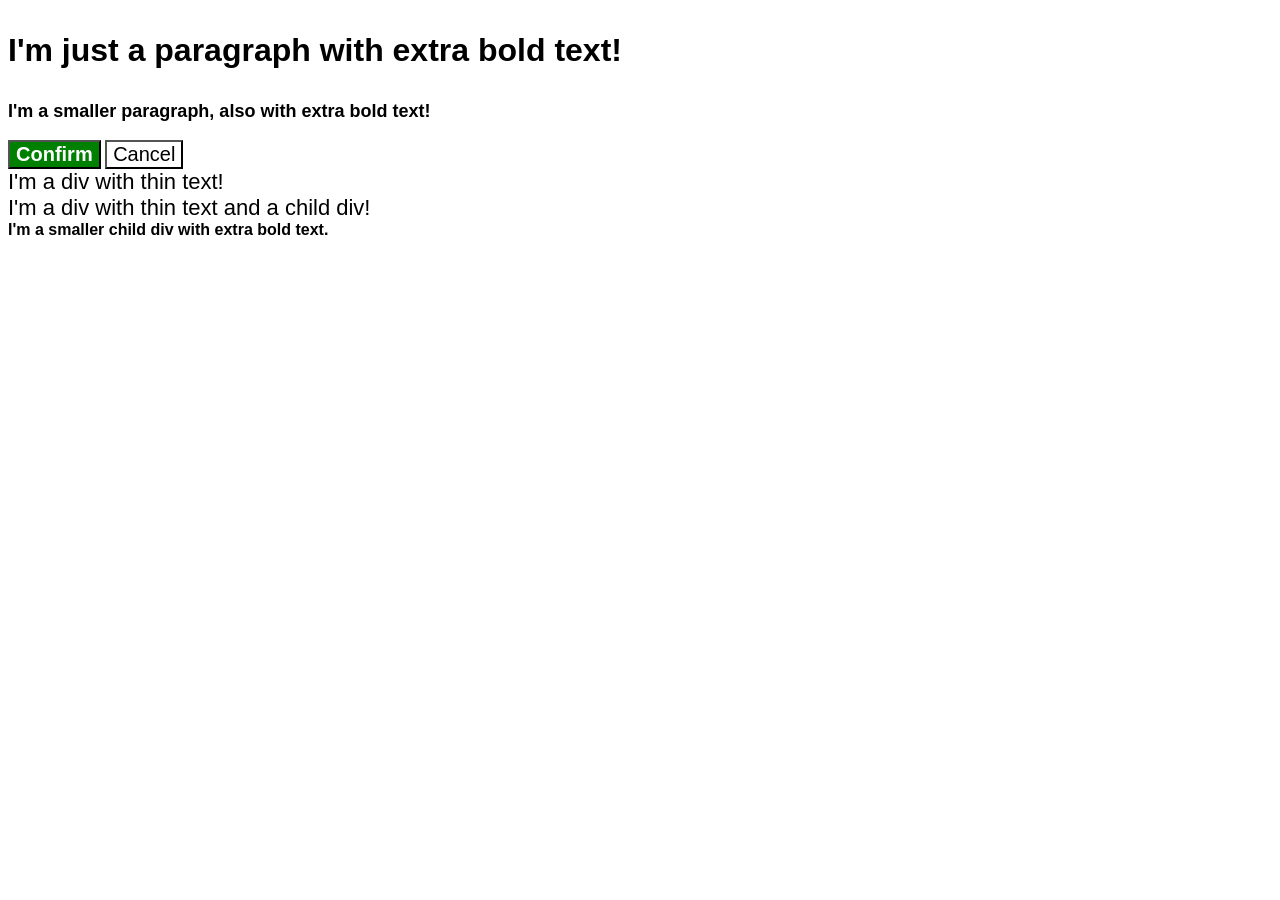
<file: foundations/cascade/01-cascade-fix/index.html>
<!DOCTYPE html>
<html lang="en">
  <head>
    <meta charset="UTF-8">
    <meta http-equiv="X-UA-Compatible" content="IE=edge">
    <meta name="viewport" content="width=device-width, initial-scale=1.0">
    <title>Fix the Cascade</title>
    <link rel="stylesheet" href="style.css">
  </head>
  <body>
    <p class="para">I'm just a paragraph with extra bold text!</p>
    <p class="para" id="small-p">I'm a smaller paragraph, also with extra bold text!</p>

    <button id="confirm-button" class="button confirm">Confirm</button>
    <button id="cancel-button" class="button cancel">Cancel</button>

    <div class="text">I'm a div with thin text!</div>
    <div class="text">I'm a div with thin text and a child div!
      <div class="text-child">I'm a smaller child div with extra bold text.</div>
    </div>
  </body>
</html>
</file>
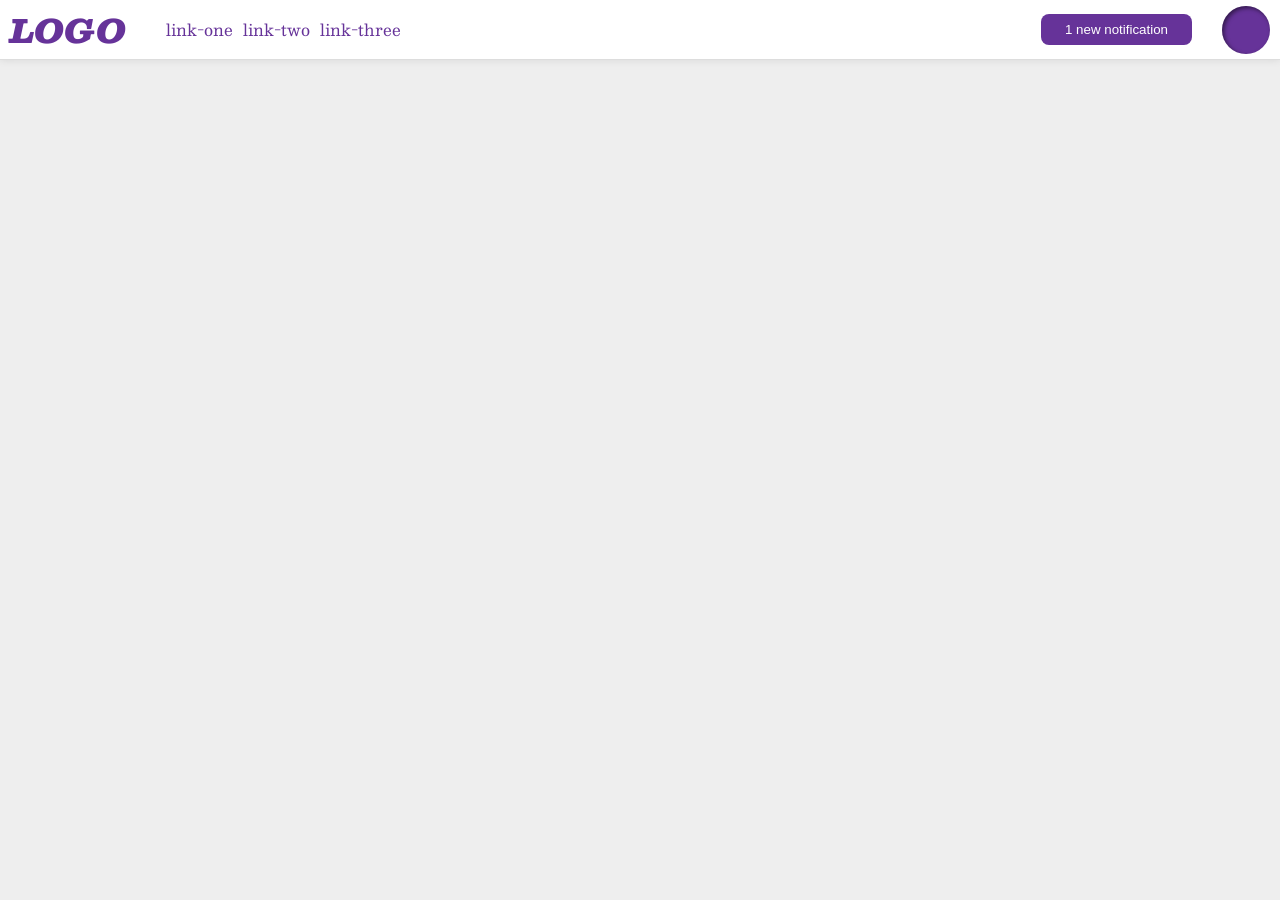
<file: foundations/flex/03-flex-header-2/index.html>
<!DOCTYPE html>
<html lang="en">
  <head>
    <meta charset="UTF-8">
    <meta http-equiv="X-UA-Compatible" content="IE=edge">
    <meta name="viewport" content="width=device-width, initial-scale=1.0">
    <title>Flex Header 2</title>
    <link rel="stylesheet" href="style.css">
  </head>
  <body>
    <div class="nav">
      <div class="left-cont">
        <div class="logo">
        LOGO
      </div>
      <ul class="links">
        <li><a href="https://google.com">link-one</a></li>
        <li><a href="https://google.com">link-two</a></li>
        <li><a href="https://google.com">link-three</a></li>
      </ul>
      </div>
      <div class="right-cont">
      <button class="notifications">
        1 new notification
      </button>
      </div>
      <div class="profile-image"></div>
    </div>
  </body>
</html>
</file>
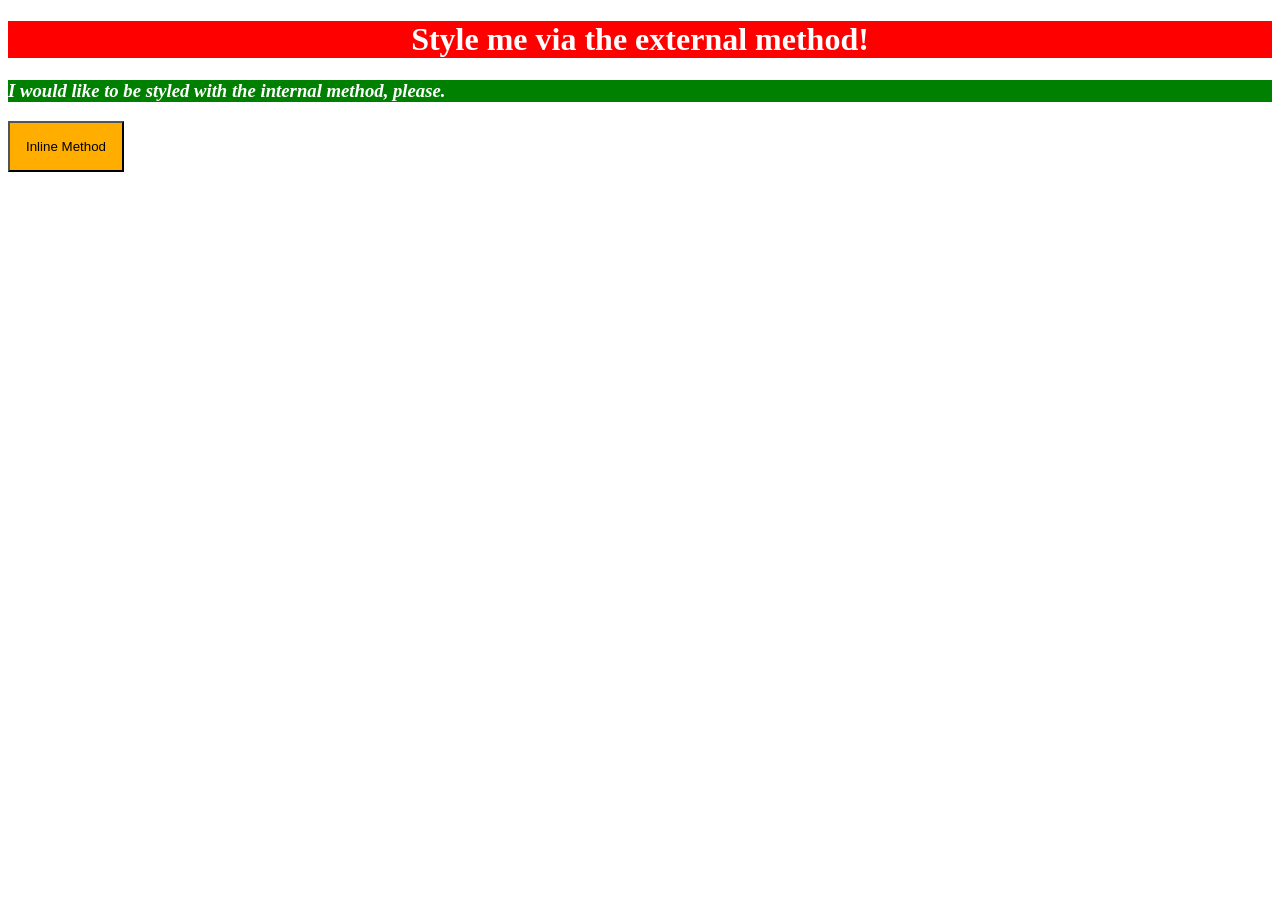
<file: foundations/intro-to-css/01-css-methods/index.html>
<!DOCTYPE html>
<html lang="en">
  <head>
    <link rel="stylesheet" href="style.css">
    <meta charset="UTF-8">
    <meta http-equiv="X-UA-Compatible" content="IE=edge">
    <meta name="viewport" content="width=device-width, initial-scale=1.0">
    <title>Methods for Adding CSS</title>
  </head>
  <body>
    <h1>Style me via the external method!</h1>
    <div>
    <h3><em>I would like to be styled with the internal method, please.</em></h3>
        <style>
          div {
            background-color:green;
            color: white;
          }
        </style>
    </div>
    <button style="color:black; background-color:rgb(255, 174, 0);padding: 16px;">Inline Method</button>
  </body>
</html>
</file>
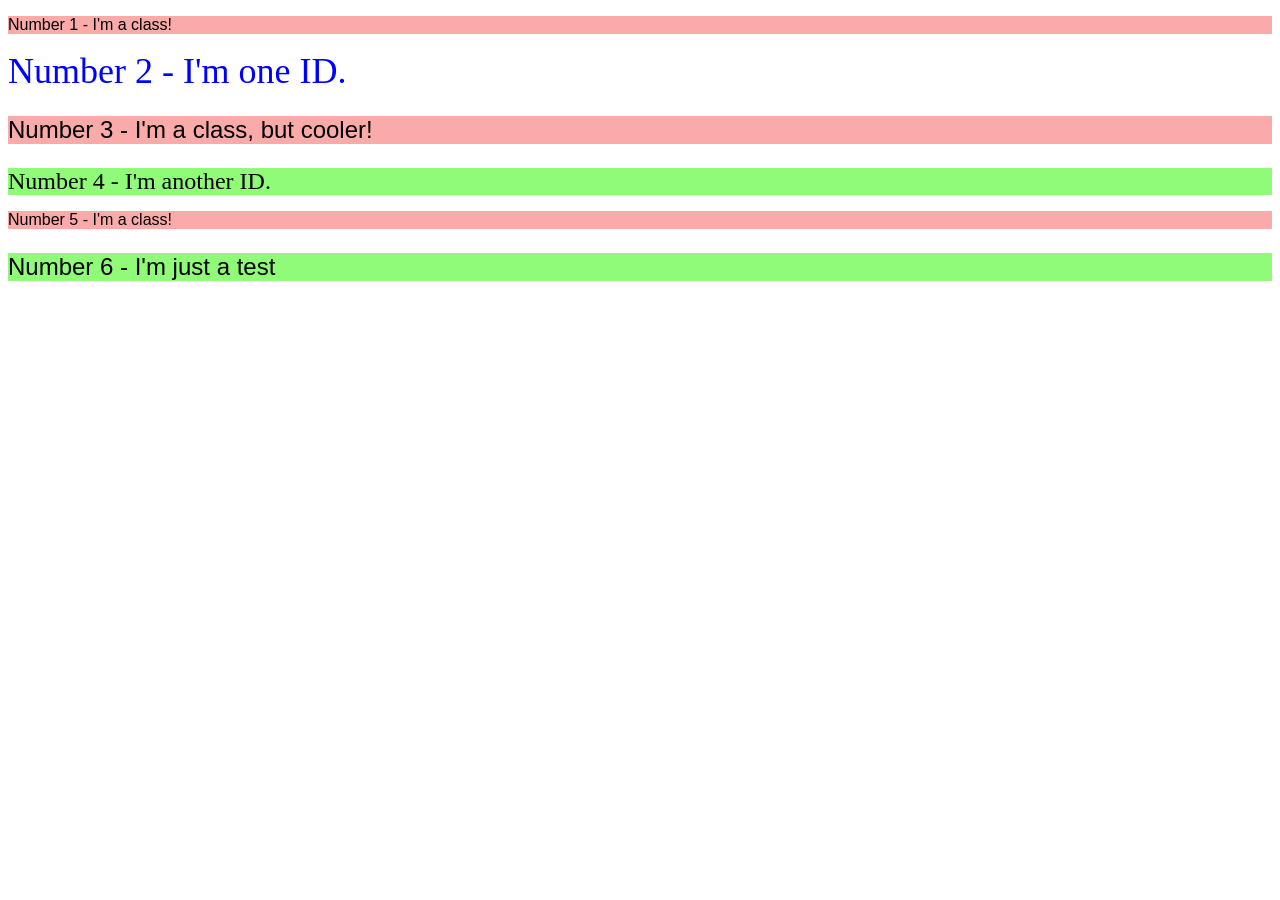
<file: foundations/intro-to-css/02-class-id-selectors/index.html>
<!DOCTYPE html>
<html lang="en">
  <head>
    <meta charset="UTF-8">
    <meta http-equiv="X-UA-Compatible" content="IE=edge">
    <meta name="viewport" content="width=device-width, initial-scale=1.0">
    <title>Class and ID Selectors</title>
    <link rel="stylesheet" href="style.css">
  </head>
  <body>
    <p>Number 1 - I'm a class!</p>
    <div class="two">Number 2 - I'm one ID.</div>
    <p class="three">Number 3 - I'm a class, but cooler!</p>
    <div id="four">Number 4 - I'm another ID.</div>
    <p>Number 5 - I'm a class!</p>
    <p id="four">Number 6 - I'm just a test</p>
  </body>
</html>
</file>
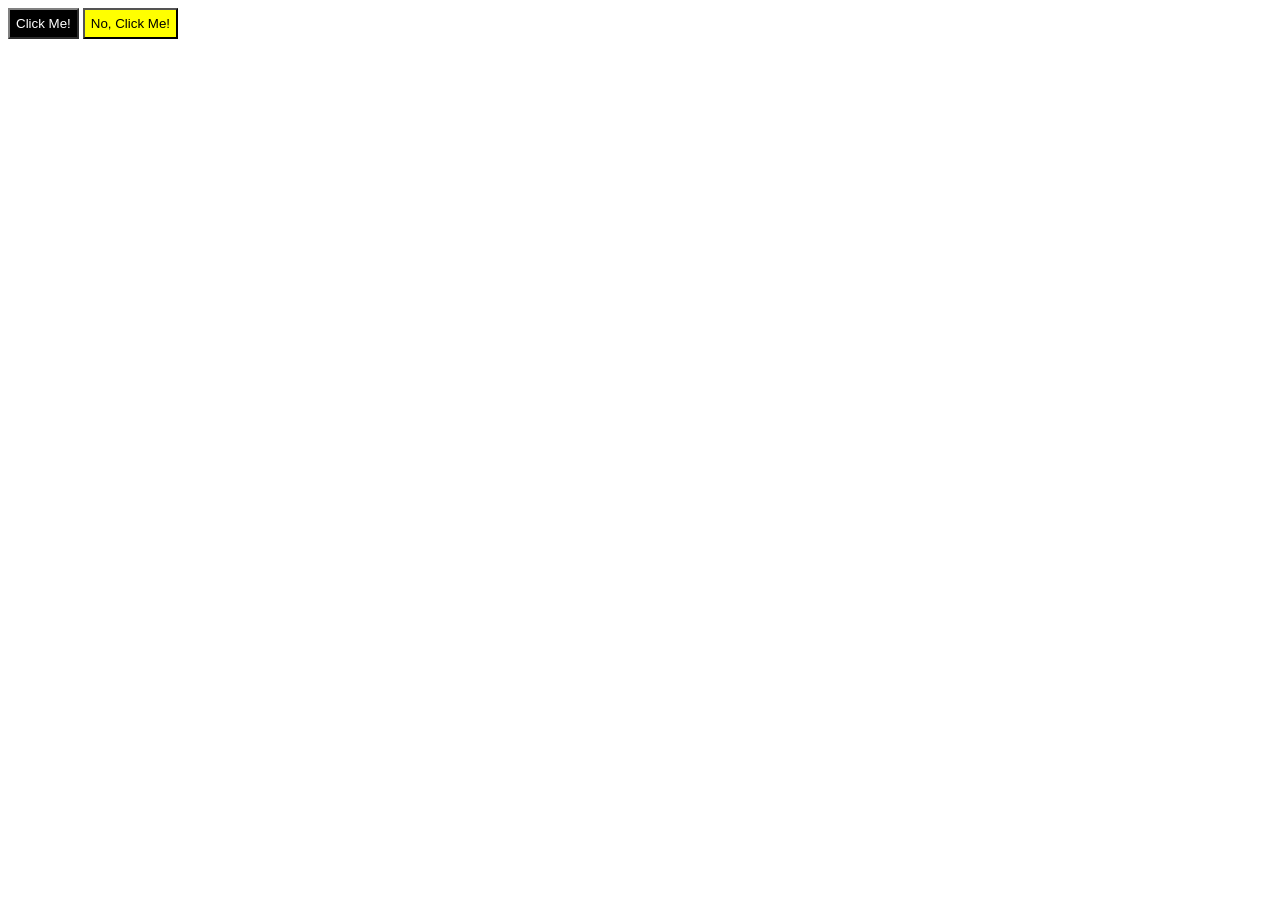
<file: foundations/intro-to-css/03-grouping-selectors/index.html>
<!DOCTYPE html>
<html lang="en">
  <head>
    <meta charset="UTF-8">
    <meta http-equiv="X-UA-Compatible" content="IE=edge">
    <meta name="viewport" content="width=device-width, initial-scale=1.0">
    <title>Grouping Selectors</title>
    <link rel="stylesheet" href="style.css">
  </head>
  <body>
    <button class="primary">Click Me!</button>
    <button class="secondary">No, Click Me!</button>
  </body>
</html>
</file>
<file: foundations/cascade/01-cascade-fix/style.css>
body {
  font-family: Arial, Helvetica, sans-serif;
}

p{
  color: hsl(0, 0%, 0%);
  font-weight: 800;
  font-size: 32px;
}

#small-p{
  font-size: 18px
}

#confirm-button {
  background: green;
  color: white;
  font-weight: bold;
} 

button {
  background-color: rgb(255, 255, 255);
  color: rgb(0, 0, 0);
  font-size: 20px;
}

.child {
  color: rgb(0, 0, 0);
  font-weight: 800;
  font-size: 14px;
}

div.text {
  color: rgb(0, 0, 0);
  font-size: 22px;
  font-weight: 100;
}

.text .text-child {
  font-size: 16px;
  font-weight: bold;
}
</file>
<file: foundations/flex/03-flex-header-2/style.css>
/* this is some magical font-importing.  
you'll learn about it later. */
@import url('https://fonts.googleapis.com/css2?family=Besley:ital,wght@0,400;1,900&display=swap');

body {
  margin: 0;
  background: #eee;
  font-family: Besley, serif;
}

.nav {
  align-items: center;
  gap: 30px;
  justify-content: space-around;
  padding-inline: 10px;
  display: flex;
  background: white;
  border-bottom: 1px solid #ddd;
  box-shadow: 0 0 8px rgba(0,0,0,.1);
}

.profile-image {
  background: rebeccapurple;
  box-shadow: inset 2px 2px 4px rgba(0,0,0,.5);
  border-radius: 50%;
  width: 48px;
  height: 48px;
}

.logo {
  color: rebeccapurple;
  font-size: 32px;
  font-weight: 900;
  font-style: italic;
}

button {
  border: none;
  border-radius: 8px;
  background: rebeccapurple;
  color: white;
  padding: 8px 24px;
}

a {
  /* this removes the line under our links */
  text-decoration: none;
  color: rebeccapurple;
}

.links {
  gap: 10px;
  justify-content: space-around;
  list-style-type: none;
  display: flex;
}

.right-cont{
  display: flex;
  justify-content: center;
  align-items: flex-end;
}

.left-cont{
  display: flex;
  align-items: center;
  flex-grow: 4;
}
</file>
<file: foundations/intro-to-css/01-css-methods/style.css>
h1 {
    background-color: red;
    color: white;
    flex-direction: column ;
    text-align: center;
}
</file>
<file: foundations/intro-to-css/02-class-id-selectors/style.css>
p{
    background-color: rgb(251, 170, 170);
    font-family: Verdana, Geneva, Tahoma, sans-serif;
}

div{
    font-family: Georgia, 'Times New Roman', Times, serif;
}

.two{
    color: blue;
    font-size: 36px;
}

.three{
    font-size: 24px;
} 

#four{
    font-size: 24px;
    background-color: rgb(143, 251, 121);
}
</file>
<file: foundations/intro-to-css/03-grouping-selectors/style.css>
.primary{
color: white;
background-color: black;
border-color: grey;
padding: 6px;
}

.secondary{
    color: black;
    background-color:yellow;
    padding: 6px;
}
</file>
